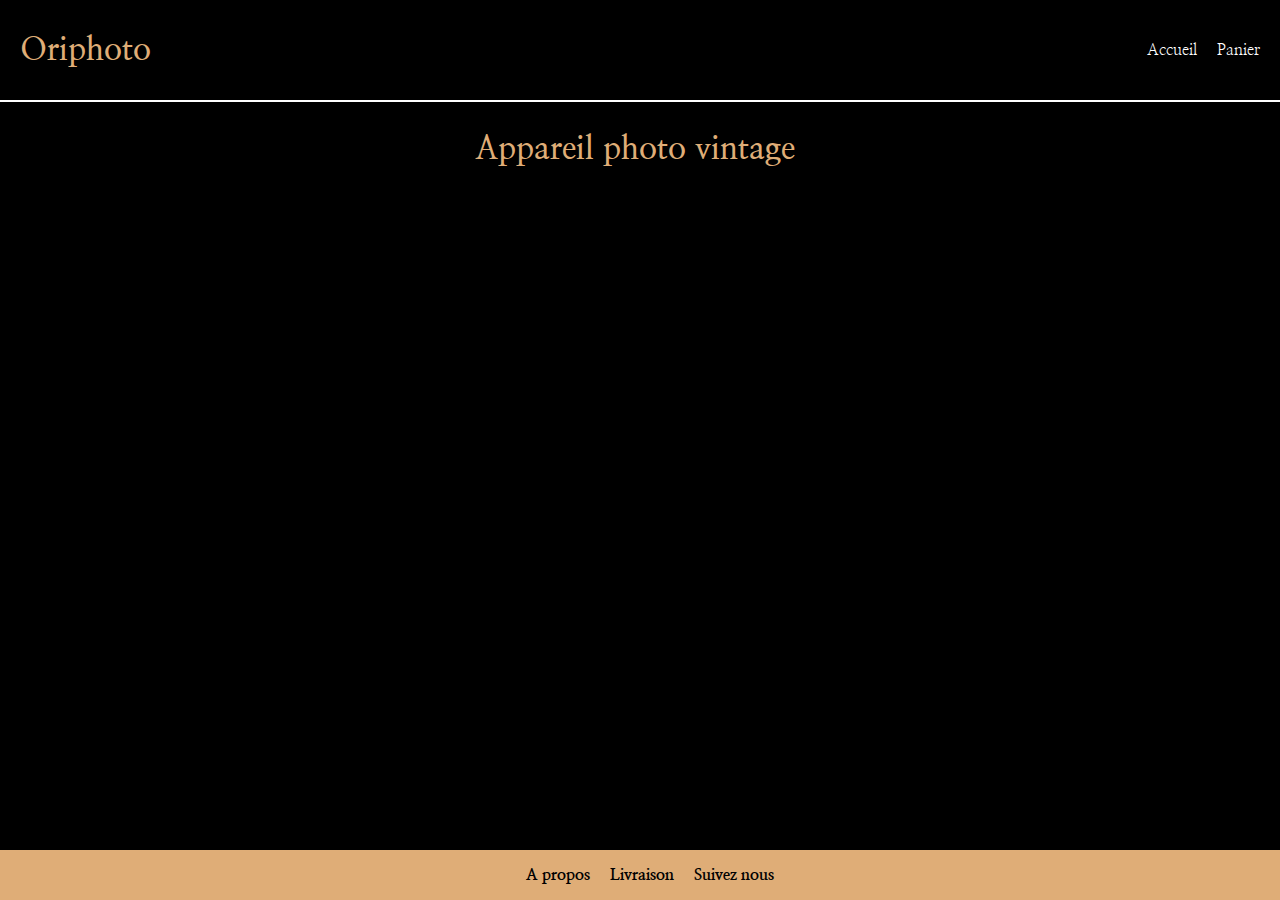
<file: index.html>
<!DOCTYPE html>
<html lang="fr">

<head>
    <meta charset="UTF-8">
    <meta http-equiv="X-UA-Compatible" content="IE=edge">
    <meta name="viewport" content="width=device-width, initial-scale=1.0">
    <link rel="stylesheet" href="style.css">


    <title>Orinoco-Oriphoto-Appareil photo vintage</title>
</head>

<body>

    <main>
        <header>
            <nav>
                <h1>Oriphoto</h1>
                <ul>

                    <li> <a href="/index.html">Accueil </a></li>
                    <li><a href="/html/basket.html">Panier</a></li>

                </ul>
            </nav>
        </header>

        <h2> Appareil photo vintage</h2>
        <section class="container">
            <!--items.js : via http://localhost:3000/api/cameras/ -->
        </section>
    </main>

    <footer>
        <ul>
            <li>A propos</li>
            <li>Livraison</li>
            <li>Suivez nous</li>
        </ul>
    </footer>

    <script src="/js/class/camera.js"></script>
    <script src="/js/api.js"></script>
    <script src="/js/items.js"></script>



</body>

</html>
</file>
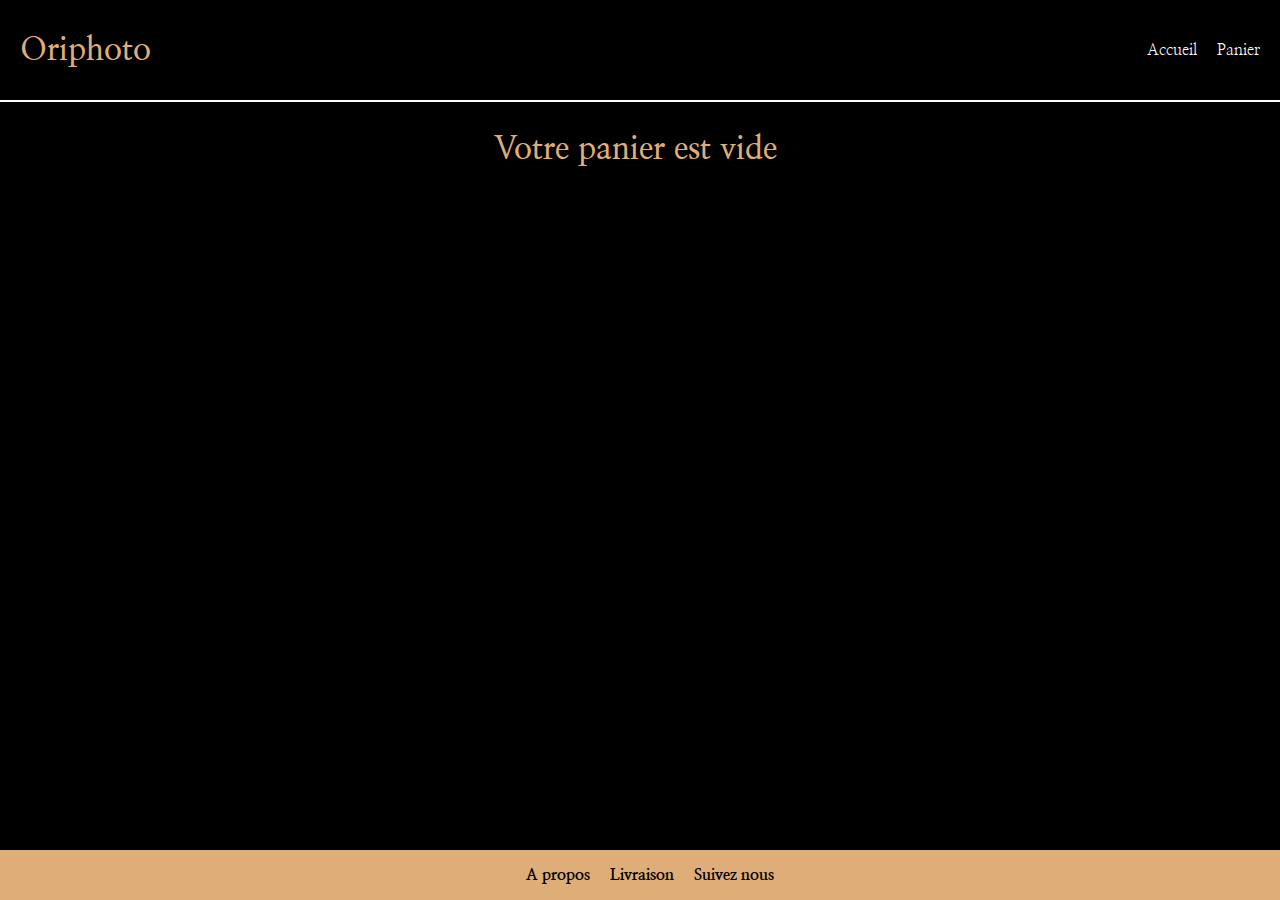
<file: html/basket.html>
<!DOCTYPE html>
<html lang="fr">

<head>
    <meta charset="UTF-8">
    <meta http-equiv="X-UA-Compatible" content="IE=edge">
    <meta name="viewport" content="width=device-width, initial-scale=1.0">
    <link rel="stylesheet" href="/style.css">
    <link rel="stylesheet" href="https://use.fontawesome.com/releases/v5.15.3/css/all.css"
        integrity="sha384-SZXxX4whJ79/gErwcOYf+zWLeJdY/qpuqC4cAa9rOGUstPomtqpuNWT9wdPEn2fk" crossorigin="anonymous">
    <title>Panier</title>
</head>

<body>
    <main>
        <header>
            <nav>
                <h1>Oriphoto</h1>
                <ul>
                    <li> <a href="/index.html">Accueil </a></li>
                    <li><a href="/html/basket.html">Panier</a></li>
                </ul>
            </nav>
        </header>
        <h2 id="basket-contain"> Votre panier</h2>


        <section id="basket">
            <table class="table">
                <thead>
                    <tr>
                        <th>Article</th>
                        <th>Optique</th>
                        <th>Quantité</th>
                        <th>Prix</th>

                    </tr>
                </thead>
                <tbody id="cart-tbody"></tbody>


            </table>

            <p id="contain-total">Total :&ensp;<span id="total"></span></p>
        </section>

        <section id="form-contact">

        </section>
    </main>
    <footer>
        <ul>
            <li>A propos</li>
            <li>Livraison</li>
            <li>Suivez nous</li>
        </ul>
    </footer>

    <script src="/js/class/cameraId.js"></script>
    <script src="/js/class/cart.js"></script>
    <script src="/js/api.js"></script>
    <script src="/js/form.js"></script>
    <script src="/js/basket.js"></script>

</body>

</html>
</file>
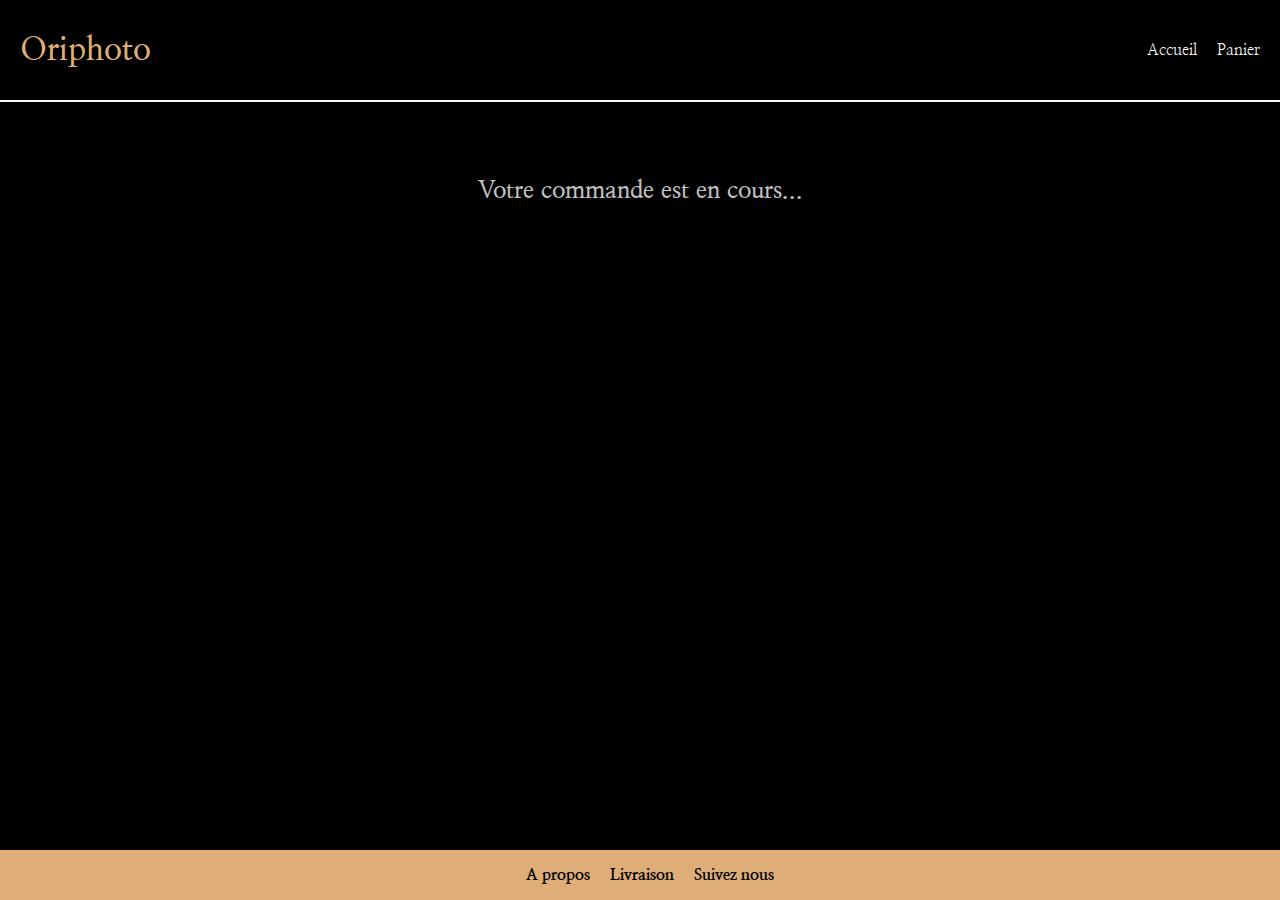
<file: html/order.html>
<!DOCTYPE html>
<html lang="fr">

<head>
    <meta charset="UTF-8">
    <meta http-equiv="X-UA-Compatible" content="IE=edge">
    <meta name="viewport" content="width=device-width, initial-scale=1.0">
    <link rel="stylesheet" href="/style.css">
    <link rel="stylesheet" href="https://use.fontawesome.com/releases/v5.15.3/css/all.css"
        integrity="sha384-SZXxX4whJ79/gErwcOYf+zWLeJdY/qpuqC4cAa9rOGUstPomtqpuNWT9wdPEn2fk" crossorigin="anonymous">
    <title>Commande</title>
</head>

<body>
    <main>
        <header>
            <nav>
                <h1>Oriphoto</h1>
                <ul>


                    <li> <a href="/index.html">Accueil</a></li>
                    <li> <a href="/html/basket.html">Panier </a></li>

                </ul>
            </nav>
        </header>

        <section id="order">

            <h2>Confirmation de votre commande</h2>
            <h3>Félicitation&ensp;<span id="orderFirstName"></span>&ensp;<span id="orderLastName"></span></h3>
            <p class="textOrder">Oriphoto vous remercie pour votre commande d'un montant total de<br>
                <br>
                <span id="orderPrice"></span><br>
                <br>
                Votre numéro de commande est le : <br>
                <br>
                <span id="orderId"></span><br>
                <br>
                Ces informations vous seront confirmées par email.<br>
                <br>
                A très bientôt sur Oriphoto !

            </p>

        </section>
    </main>

    <footer>
        <ul>
            <li>A propos</li>
            <li>Livraison</li>
            <li>Suivez nous</li>
        </ul>
    </footer>



    <script src="/js/order.js"></script>

</body>

</html>
</file>
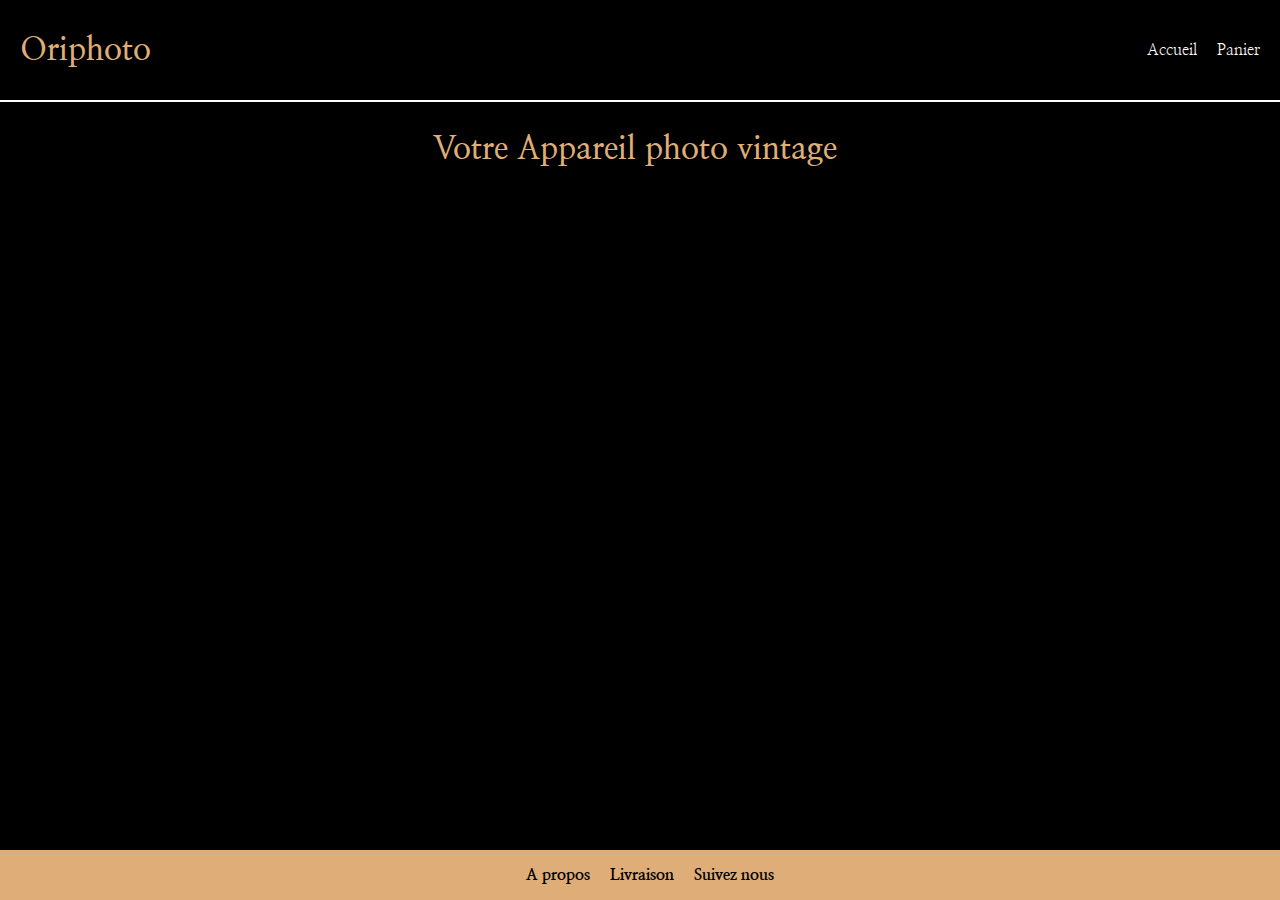
<file: html/product.html>
<!DOCTYPE html>
<html lang="fr">

<head>
    <meta charset="UTF-8">
    <meta http-equiv="X-UA-Compatible" content="IE=edge">
    <meta name="viewport" content="width=device-width, initial-scale=1.0">
    <link rel="stylesheet" href="/style.css">


    <title>Oriphoto-Appareil photo vintage</title>
</head>

<body>
    <main>
        <header>
            <nav>
                <h1>Oriphoto</h1>
                <ul>
                    <li> <a href="/index.html">Accueil </a></li>
                    <li><a href="/html/basket.html">Panier</a></li>
                </ul>
            </nav>
        </header>


        <h2> Votre Appareil photo vintage </h2>
        <section class="product-container">
            

        </section>

    </main>
    <footer>
        <ul>
            <li>A propos</li>
            <li>Livraison</li>
            <li>Suivez nous</li>
        </ul>
    </footer>

    <script src="/js/class/camera.js"></script>
    <script src="/js/class/cameraId.js"></script>
    <script src="/js/class/cart.js"></script>
    <script src="/js/api.js"></script>
    <script src="/js/product.js"></script>



</body>

</html>
</file>
<file: style.css>
@import url("https://fonts.googleapis.com/css2?family=Nanum+Myeongjo:wght@400;700;800&display=swap");
@import url('https://fonts.googleapis.com/css2?family=Roboto:wght@300;400;500&display=swap');


body {
  margin: 0;
  padding: 0;
  min-height: 100vh;
  display: flex;
  flex-direction: column;
  color: #fff;
  background-color: #000;
  font-family: "Nanum Myeongjo", "Roboto", Georgia, 'Times New Roman', Times, serif;
  font-weight: 400;
}

footer {
  width: 100%;
  height: 50px;
  margin-top: auto;
 display: flex;
  justify-content: center;
  align-items: center;
  background-color: rgb(223, 173, 119);
  font-weight: 800;
 
}

footer li {
  color: #000;
}
footer ul{
  margin: 0;
  padding: 0;
}

h1,
h2 {
  font-size: 2em;
  color: rgb(223, 173, 119);
  display: flex;
}
h2 {
  text-align: center;
  justify-content: center;
  margin-right: 10px;
}
h3 {
  font-size: 1rem;
  display: flex;
  justify-content: space-between;
}
p {
  font-size: 1.1rem;
}
ul {
  list-style: none;
  flex-flow: row wrap;
  display: flex;
  justify-content: flex-end;
}
li {
  margin-left: 20px;
  color: #fff;
}
a {
  text-decoration: none;
  color: #fff;
  
}
/*////////////////////////////////HEADER////////////////////////////////////////*/
nav {
  display: flex;
  justify-content: space-between;
  align-items: center;
  height: 100px;
  padding: 0px 20px;
  border-bottom: 2px solid #fff;
}

/*/////////////////////////////////////HEADER/END//////////////////////////////////*/

/*//////////////////////SECTION CONTAINER/INDEX////////////////*/
.container,
.product-container {
  display: flex;
  flex-flow: column;
  justify-content: center;
  align-items: center;
  margin-bottom: 50px;
}
.img-items {
  width: 300px;
  height: 250px;
  border: 1px solid rgb(223, 173, 119);
  overflow: hidden;
  object-fit: cover;
  object-position: center;
  margin: 20px;
  border-radius: 5%;
  box-shadow: 3px 3px 3px rgb(223, 173, 119);
  display: flex;
  flex-direction: column;
  justify-content: space-between;
  align-items: center;
}
.img-items img {
  width: 100%;
  height: 80%;
}
.name-items {
  width: 90%;
  display: flex;
  flex-direction: row;
  justify-content: space-between;
  align-content: center;
  align-items: center;
  margin-bottom: 10px;
}
.btn-items {
  width: 120px;
  height: 30px;
  border-radius: 15px;
  display: flex;
  align-items: center;
  justify-content: center;
  border: none;
  background-color: rgb(223, 173, 119);
  color: #000;
  font-size: 0.9em;
}
.btn-items:hover {
  cursor: pointer;
  background-color: rgb(236, 198, 157);
}
/*///////////////////////////END CONTAINER INDEX//////////////////////////////////*/


/*///////////////////////////////PRODUCT.HTML/CONTAINER PRODUCT///////////////////////////////////*/
.description {
  width: 80%;
  display: flex;
  flex-direction: column;
  justify-content: center;
  align-items: center;
}
.img-product {
  max-width: 600px;
  max-height: 500px;
  border: 1px solid rgb(223, 173, 119);
  overflow: hidden;
  object-fit: cover;
  object-position: center;
  margin: 20px;
  border-radius: 5%;
  box-shadow: 3px 3px 3px rgb(223, 173, 119);
  display: flex;
  flex-direction: column;
  justify-content: space-between;
  align-items: center;
}
.img-product img {
  width: 100%;
}
.name {
  display: flex;
  justify-content: center;
  font-size: 2rem;
}
.ref {
  font-size: 0.8rem;
}
.text {
  margin-top: -5px;
}
.price {
  color: rgb(223, 173, 119);
  font-weight: 800;
}
.choice-optical {
  display: flex;
  flex-direction: column;
  justify-content: center;
  align-items: center;
  width: 90%;
}
.optical-content {
  display: flex;
  align-items: center;
  margin: 20px;
}
.text-optical {
  margin-right: 10px;
}
#optical {
  width: 100px;
  height: 30px;
  border-radius: 5px;
}
.add-to-cart {
  background-color: rgb(223, 173, 119);
  width: 100px;
  border-radius: 10px;
}

/*//////////////////////////////PANIER///////////////////////////*/
#basket {
  width: 95%;
  margin: auto;
  color: #fff;
  border: 1px solid #fff;
}
table {
  width: 100%;
  margin: auto;
}
table tr {
  width:  100%;
  display: flex;
  flex-direction: row;
  justify-content: flex-start;
  align-items: baseline;
}
th {
  width: 100%;
  margin-top: 10px;
  font-size: 1em;
}
td {
  width: 100%;
  margin-top: 10px;
  font-size: 1.2em;
  text-align: center;
}
thead tr{
  width: 100%;
  height: 45px;
  margin-bottom: 10px;
  font-family: "Roboto";
  background-color: rgb(223, 173, 119);
  color: #000; 
}
tbody {
  width: 100%;
  height: 60%;
  font-size: 0.9em;
 
}
#basket p {
  width: 100%;
  display: flex;
  justify-content: center;
  font-size: 1.5em;
  font-weight: 800;
}

#contain-total {
  width: 50%;
  margin: 30px auto;
  vertical-align: middle;
  color: rgb(223, 173, 119);
}
#total {

  color: rgb(223, 173, 119);

}

.trash {
  width: 25px;
  height: 22px;
  font-size: 12px;
  margin: 10px;
  padding: 0px;
}
/*/////////////////////////////formulaire/////////////////////////////////*/
#form-contact {
  width: 90%;
  margin: 50px auto;
  display: flex;
  flex-direction: column;
  align-items: center;
}
#form-contact form {
  width: 100%;
  padding: 10px;
  display: flex;
  flex-direction: column;
  border: 2px solid rgb(223, 173, 119);
}
#form-contact p {
  display: flex;
  flex-flow: row wrap;
  justify-content: flex-start;
}
#form-contact input,
textarea {
  width: 60%;
  margin: auto;
}
#form-contact label {
  width: 100px;
  display: flex;
  flex-flow: row nowrap;
}
#confirm-command {
  width: 200px;
  height: 50px;
  border-radius: 15px;
  margin: 40px auto;
  display: flex;
  justify-content: center;
  align-items: center;
  background-color: rgb(223, 173, 119);
  border: 1px solid #fff;
}

small {
  display: flex;
  width: 100%;
  justify-content: center;
  color: red;
}
#formNoValid {
  width: 200px;
  margin: 20px auto;
  font-size: 1.3em;
  color: red;
}

/*////////////////////order////////////////////////////////////////*/
#order {
  display: flex;
  flex-direction: column;
  justify-content: center;
  align-items: center;
  width: 90%;
  margin: 50px auto;
  color: silver;
}
#order h3 {
  font-size: 1.5em;
}
#order p {
  text-align: center;
}
#orderFirstName,
#orderLastName,
#orderPrice,
#orderId {
  color: rgb(223, 173, 119);
}

/*//////////////////////////MEDIA QUERIES/////////////////////////////*/
@media (min-width: 768px) {
  .container {
    flex-flow: row wrap;
  }
}
@media (max-width:400px){
  td{
    font-size: 1em;
  }
}
</file>
